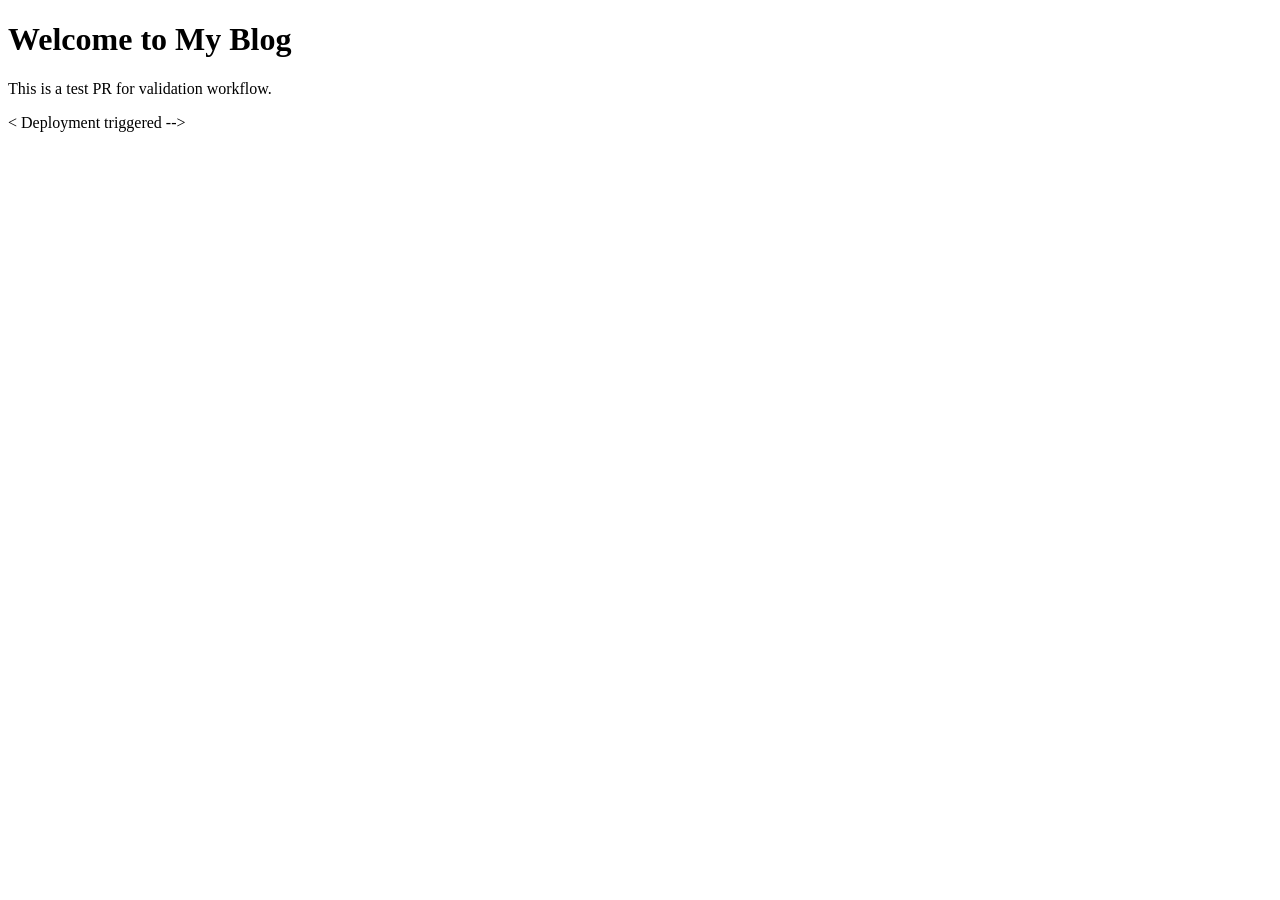
<file: src/index.html>
<!DOCTYPE html>
<html lang="en">
<head>
  <meta charset="UTF-8" />
  <title>My Blog</title>
</head>
<body>
  <h1>Welcome to My Blog</h1>
  <p>This is a test PR for validation workflow.</p>
</body>
</html>< Deployment triggered -->
</file>
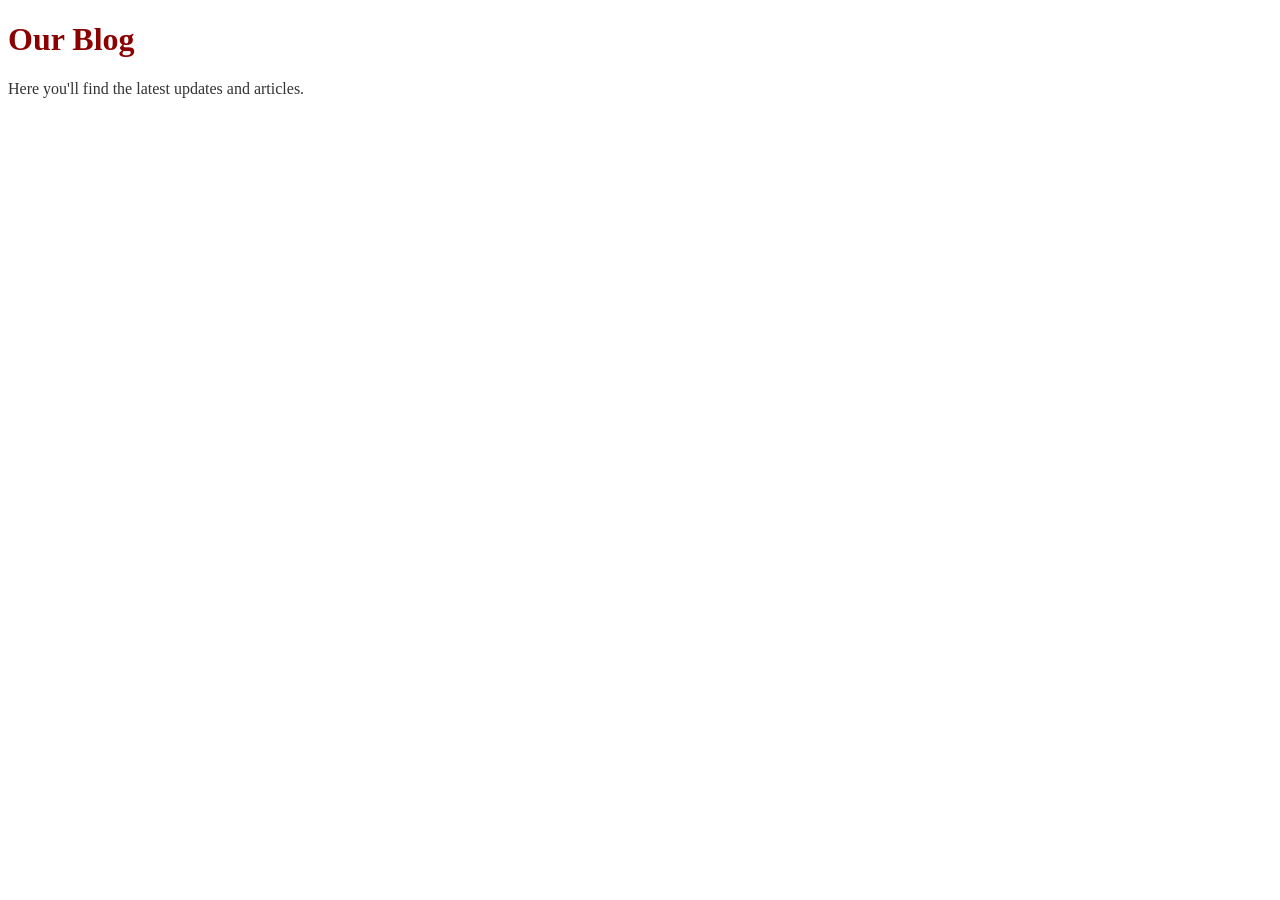
<file: src/blog.html>
<!DOCTYPE html>
<html>
  <head>
    <meta charset="UTF-8" />
    <title>Blog</title>
    <link rel="stylesheet" href="../styles/blog.css" />
  </head>
  <body>
    <h1>Our Blog</h1>
    <p>Here you'll find the latest updates and articles.</p>
  </body>
</html>
</file>
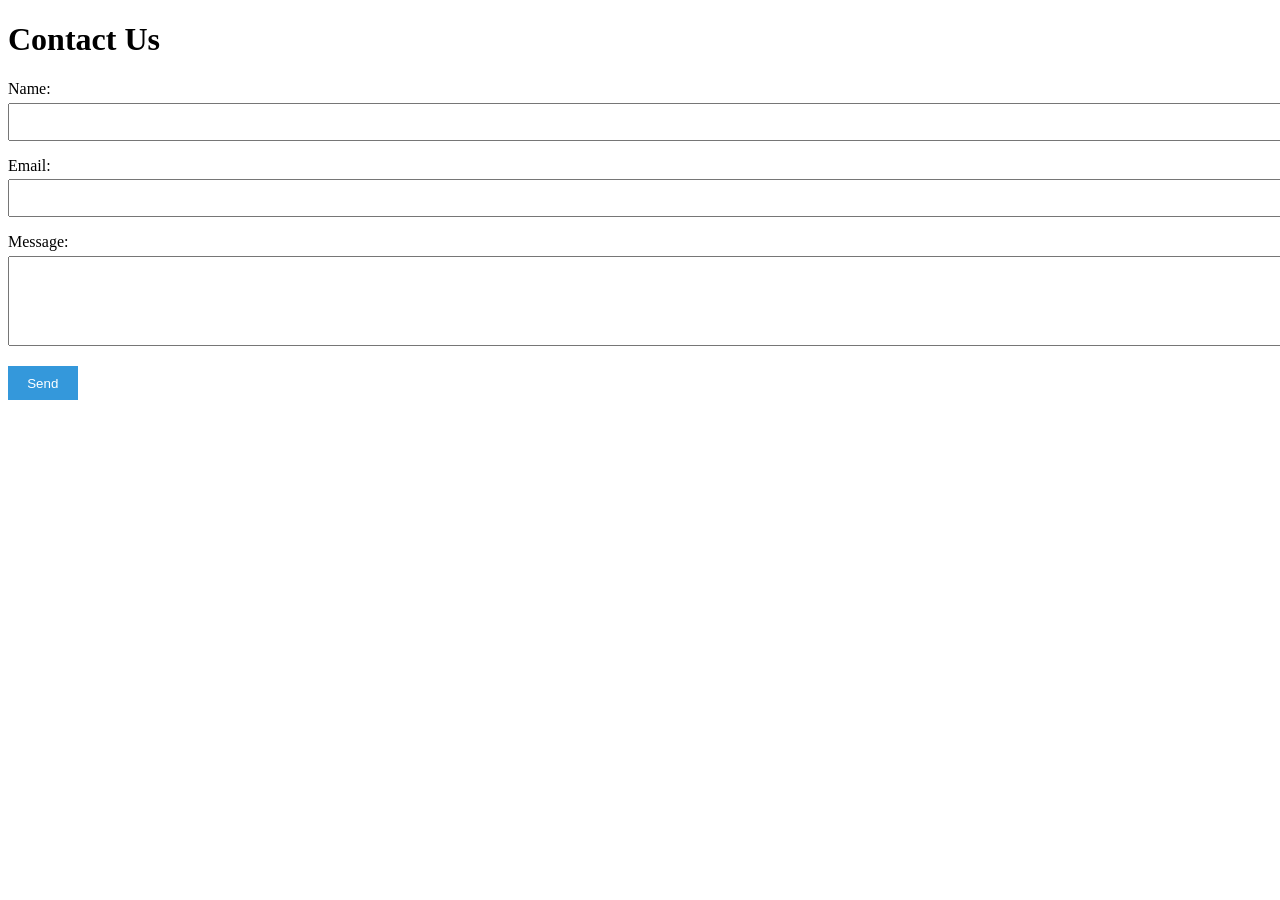
<file: src/contact.html>
<!DOCTYPE html>
<html>
  <head>
    <meta charset="UTF-8" />
    <title>Contact Us</title>
    <link rel="stylesheet" href="../styles/contact.css" />
  </head>
  <body>
    <h1>Contact Us</h1>
    <form>
      <label for="name">Name:</label>
      <input type="text" id="name" name="name" required />

      <label for="email">Email:</label>
      <input type="email" id="email" name="email" required />

      <label for="message">Message:</label>
      <textarea id="message" name="message" rows="4"></textarea>

      <button type="submit">Send</button>
    </form>
  </body>
</html>
</file>
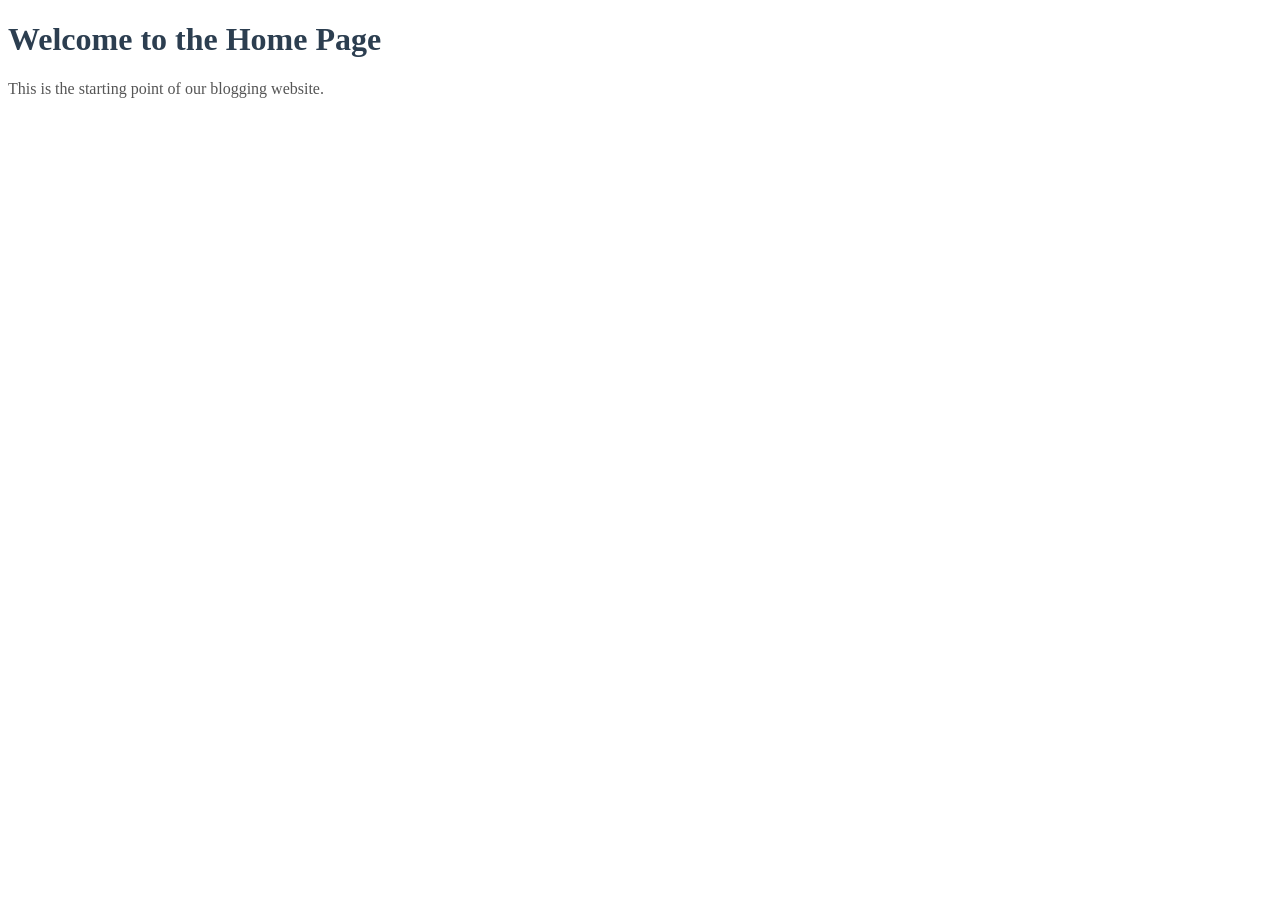
<file: src/home.html>
<!DOCTYPE html>
<html>
  <head>
    <meta charset="UTF-8" />
    <title>Home</title>
    <link rel="stylesheet" href="../styles/home.css" />
  </head>
  <body>
    <h1>Welcome to the Home Page</h1>
    <p>This is the starting point of our blogging website.</p>
  </body>
</html>
</file>
<file: styles/blog.css>
h1 {
  color: darkred;
  font-size: 2rem;
}

p {
  color: #333;
  font-size: 1rem;
}
</file>
<file: styles/contact.css>
label {
  display: block;
  margin-top: 1rem;
}

input,
textarea {
  width: 100%;
  padding: 0.5rem;
  margin-top: 0.3rem;
  font-size: 1rem;
}

button {
  margin-top: 1rem;
  padding: 0.6rem 1.2rem;
  background-color: #3498db;
  color: white;
  border: none;
  cursor: pointer;
}
</file>
<file: styles/home.css>
h1 {
  color: #2c3e50;
  font-size: 2rem;
}

p {
  color: #555;
  font-size: 1rem;
}
</file>
